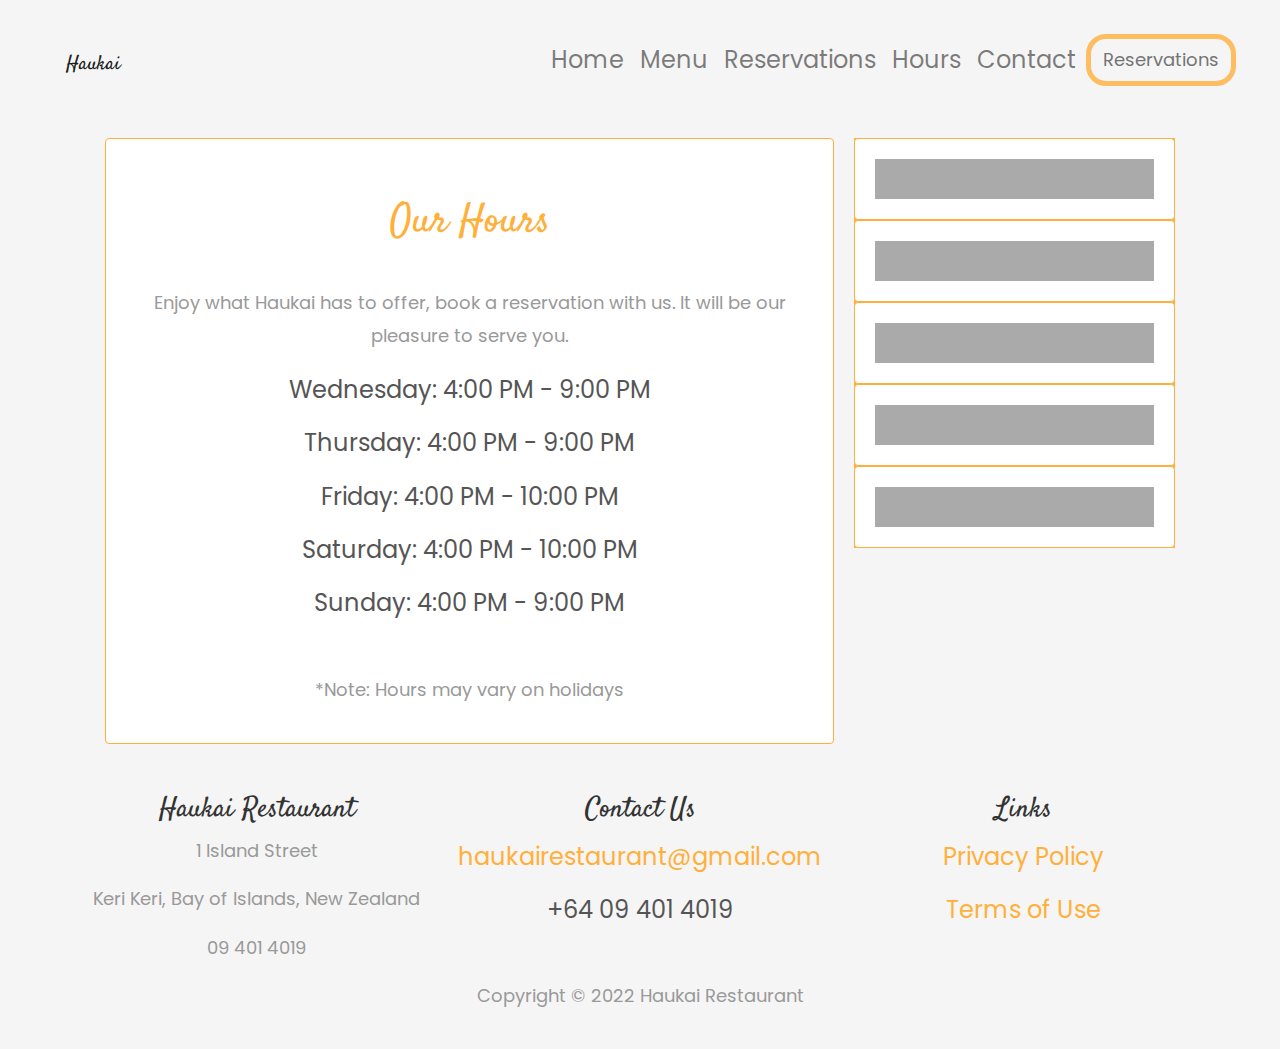
<file: hours.html>
<!DOCTYPE html>
<html lang="en">
  <head>
    <meta charset="UTF-8">
    <meta name="viewport" content="width=device-width, initial-scale=1">
    <title>Haukai Restaurant</title>
    <link rel="stylesheet" href="https://stackpath.bootstrapcdn.com/bootstrap/4.5.2/css/bootstrap.min.css" integrity="sha384-JcKb8q3iqJ61gNV9KGb8thSsNjpSL0n8PARn9HuZOnIxN0hoP+VmmDGMN5t9UJ0Z" crossorigin="anonymous">
    <link rel="preconnect" href="https://fonts.googleapis.com">
    <link rel="preconnect" href="https://fonts.gstatic.com" crossorigin>
    <link href="https://fonts.googleapis.com/css2?family=Poppins&display=swap" rel="stylesheet">
    <link rel="preconnect" href="https://fonts.googleapis.com">
    <link rel="preconnect" href="https://fonts.gstatic.com" crossorigin>
    <link href="https://fonts.googleapis.com/css2?family=Satisfy&display=swap" rel="stylesheet">
    <link href="https://fonts.googleapis.com/css2?family=Roboto:wght@400;700&display=swap" rel="stylesheet">
  	<link rel="stylesheet" href="style.css">
  </head>
  <body class="hours-page">
    <header class="header bg-transparent">
    <nav class="navbar navbar-expand-lg navbar-light bg-transparent">
      <a class="navbar-brand" href="#">Haukai</a>
      <button class="navbar-toggler" type="button" data-toggle="collapse" data-target="#navbarNav" aria-controls="navbarNav" aria-expanded="false" aria-label="Toggle navigation">
        <span class="navbar-toggler-icon"></span>
      </button>
      <div class="collapse navbar-collapse" id="navbarNav">
        <ul class="navbar-nav ml-auto">
          <li class="nav-item" >
            <a class="nav-link" href="index.html">Home</a>
          </li>
          <li class="nav-item">
            <a class="nav-link" href="menu.html">Menu</a>
          </li>
          <li class="nav-item">
            <a class="nav-link" href="reservations.html">Reservations</a>
          </li>
          <li class="nav-item">
            <a class="nav-link" href="hours.html">Hours</a>
          </li>
          <li class="nav-item">
            <a class="nav-link" href="contact.html">Contact</a>
          </li>
           <li class="nav-item">
            <button class="transparent-btn btn-rounded" id="reservations-btn" type="button" href="reservations.html">Reservations</button>
          </li>
        </ul>
      </div>
    </nav>
    </header>
    <div class="container">
      <div class="row">
        <div class="col-12">
          <div class="hours-page text-center">
      <div class="leftcolumn">
        <div class="card c2">
      <h1 class="hours">Our Hours</h1>
        <p>Enjoy what Haukai has to offer, book a reservation with us. It will be our pleasure to serve you.</p>
        <ul>
          <li>Wednesday: 4:00 PM - 9:00 PM</li>
          <li>Thursday: 4:00 PM - 9:00 PM</li>
          <li>Friday: 4:00 PM - 10:00 PM</li>
          <li>Saturday: 4:00 PM - 10:00 PM</li>
          <li>Sunday: 4:00 PM - 9:00 PM</li>
        </ul>
        <p class="p1">*Note: Hours may vary on holidays</p>
        </div>
        </div>
        <div class="rightcolumn r3">
          <div class="card c3">
            <div class="fakeimg">
            </div>
          </div>
          <div class="card c3">
            <div class="fakeimg">
            </div>
          </div>
          <div class="card c3">
            <div class="fakeimg">
            </div>
          </div>
          <div class="card c3">
            <div class="fakeimg">
            </div>
          </div><div class="card c3">
            <div class="fakeimg">
            </div>
          </div>
        </div>
       </div>
       </div>
      </div>
    </div>
    <footer>
        <div class="container">
          <div class="row">
            <div class="col">
              <h3>Haukai Restaurant</h3>
              <p>1 Island Street</p>
              <p>Keri Keri, Bay of Islands, New Zealand</p>
              <p>09 401 4019</p>
            </div>
            <div class="col">
              <h3>Contact Us</h3>
              <ul>
                <li><a href="mailto:haukairestaurant@gmail.com">haukairestaurant@gmail.com</a></li>
                <li>+64 09 401 4019</li>
              </ul>
            </div>
            <div class="col">
              <h3>Links</h3>
              <ul>
                <li><a href="#">Privacy Policy</a></li>
                <li><a href="#">Terms of Use</a></li>
              </ul>
            </div>
          </div>
          <div class="copyright">
            <p>Copyright © 2022 Haukai Restaurant</p>
          </div>
        </div>
      </footer>
      <script src="https://code.jquery.com/jquery-3.6.0.min.js"></script>
      <script>
        $(document).ready(function(){
          $('.hours-page li').hover(function(){
            $(this).css('background-color', '#f2f2f2');
          }, function(){
            $(this).css('background-color', '#fff');
          });
        });
      </script>
      <script src="https://cdn.jsdelivr.net/npm/@popperjs/core@2.11.6/dist/umd/popper.min.js" integrity="sha384-oBqDVmMz9ATKxIep9tiCxS/Z9fNfEXiDAYTujMAeBAsjFuCZSmKbSSUnQlmh/jp3" crossorigin="anonymous"></script>
      <script src="https://cdn.jsdelivr.net/npm/bootstrap@5.2.3/dist/js/bootstrap.min.js" integrity="sha384-cuYeSxntonz0PPNlHhBs68uyIAVpIIOZZ5JqeqvYYIcEL727kskC66kF92t6Xl2V" crossorigin="anonymous"></script>
      <script src="https://code.jquery.com/jquery-3.5.1.slim.min.js" integrity="sha384-DfXdz2htPH0lsSSs5nCTpuj/zy4C+OGpamoFVy38MVBnE+IbbVYUew+OrCXaRkfj" crossorigin="anonymous"></script>
      <script src="https://cdn.jsdelivr.net/npm/popper.js@1.16.1/dist/umd/popper.min.js" integrity="sha384-9/reFTGAW83EW2RDu2S0VKaIzap3H66lZH81PoYlFhbGU+6BZp6G7niu735Sk7lN" crossorigin="anonymous"></script>
      <script src="https://stackpath.bootstrapcdn.com/bootstrap/4.5.2/js/bootstrap.min.js" integrity="sha384-B4gt1jrGC7Jh4AgTPSdUtOBvfO8shuf57BaghqFfPlYxofvL8/KUEfYiJOMMV+rV" crossorigin="anonymous"></script>
      <script src="https://code.jquery.com/jquery-3.3.1.slim.min.js" integrity="sha384-q8i/X+965DzO0rT7abK41JStQIAqVgRVzpbzo5smXKp4YfRvH+8abtTE1Pi6jizo" crossorigin="anonymous"></script>
      <script src="https://cdnjs.cloudflare.com/ajax/libs/popper.js/1.14.3/umd/popper.min.js" integrity="sha384-ZMP7rVo3mIykV+2+9J3UJ46jBk0WLaUAdn689aCwoqbBJiSnjAK/l8WvCWPIPm49" crossorigin="anonymous"></script>
    </body>
</html>
</file>
<file: style.css>
/* Global styles */
body {
  font-family: "Poppins", sans-serif;
  font-size: 18px;
  font-weight: 400;
  line-height: 1.8;
  color: #333333;
  background-color: #f5f5f5;
}
@media (max-width: 600px) {
  body {
      background-size: auto;
  }
}

/* Styles for screens with a width of 768px or more */
@media (min-width: 768px) {
  body {
      background-size: cover;
  }
}

a {
  text-decoration: none;
  color: #ffb03b;}

a:hover {
  color: #7638cb;
}

h1, h2, h3, h4, h5, h6 {
  font-family: "Satisfy", cursive;
}

.header {
  position: relative;
 background-color: #ffb03b;
 font-family: "Poppins", sans-serif;
 font-size: 20px;
 padding: 10px;
}

.navbar-brand {
  font-family: 'Satisfy', cursive;
  position: relative;
  width: 100%;
  height: 100%;
  margin-left: 20px;
  text-shadow: #ffb03b;
  color: #ffb03b;
}

.navbar {
  display: flex;
  position: relative;
  align-items: center;
  justify-content: space-between;
  padding-top: 0;
  font-family: "Poppins", sans-serif;
}

.nav-link {
  position: relative;
}

.navbar-toggler {
  align-self: flex-end;
}

@media (max-width: 767px) {
  .navbar-toggler {
    float: right;
  }
}


ul {
  list-style-type: none;
}

/* Home page styles */
.container, .container-fluid, .container-lg, .container-md, .container-sm, .container-xl, .container-xxl {
   width: 100%;
   margin-right: auto;
  margin-left: auto;
  text-align: center;
}

img {
  max-width: 100%;
  height: 100%;
}

.fakeimg {
  background-color: #aaa;
  width: auto;
  padding: 20px;
}
.fakeimg-1,.fakeimg-2 {
  background-color: #aaa;
  width: auto;
  padding: 20px;
}

.fakeimg-3 {
  position: absolute;
}

/* Reservation page styles */
form {
  margin-top: 50px;
}

label {
  font-weight: 600;
}

/* Contact page styles */
.map {
  justify-content: space-between;
  display: flex;
  position: auto;
  height: 300px;
  width: 100%;
  margin-bottom: 70px;
}

/* Hours page styles */
#calendar {
  width: 100%;
  height: 600px;
}
.container {
  display: flexbox;
  flex-wrap: wrap;
  justify-content: space-between;
  grid-template-columns: repeat(2, 1fr);
  grid-template-rows: auto;
  grid-column-gap: 20px;
  grid-row-gap: 20px;
}

/* Styles for the hours-page container */
.hours-page {
  padding: 20px;
}

/* Styles for the heading */
.hours-page h1 {
  font-size: 40px;
  color: #ffb03b;
  text-align: center;
  margin: 40px;
}

/* Styles for the unordered list */
.hours-page ul {
  list-style-type: none; /* remove bullet points */
  margin: 0;
  padding: 0;
}

/* Styles for the list items */
.hours-page li {
  font-size: 24px;
  color: #555;
  margin-bottom: 10px;
}

/* Styles for the note */
.hours-page p {
  font-size: 18px;
  color: #999;
  text-align: center;
}
#reservations-btn-1, #reservations-btn-2, #reservations-btn-3, #menu-btn, #menu-btn-1, #menu-btn-2, #menu-btn-3 {
  white-space: nowrap;
  background-color: transparent;
  border: 5px solid;
  border-color: #ffb03b;
  border-radius: 30px;
  padding: 5px 10px;
  text-align: center;
  text-decoration: none;
  display: flexbox;
  font-size: 18px;
  margin: 5px 2px;
  cursor: pointer;
  opacity: 0.8;
  color: white;
  width: 30%;
}
#reservations-btn {
  white-space: nowrap;
  background-color: transparent;
  border: 5px solid;
  border-color: #ffb03b;
  border-radius: 20px;
  padding: 5px 10px;
  text-align: center;
  text-decoration: none;
  display: inline-block;
  font-size: 18px;
  margin: 4px 2px;
  cursor: pointer;
  opacity: 0.8;
  color: rgb(85, 85, 85);
  width: 100%;
}

@media (min-width: 768px) {
  .carousel-caption h1 {
      font-size: 36px;
  }
  .carousel-caption p {
      font-size: 24px;
  }
}

@media (max-width: 767px) {
  .carousel-caption h1 {
      font-size: 28px;
  }
  .carousel-caption p {
      font-size: 18px;
  }
  .carousel-caption-container {
      padding: 10px;
  }
}

.transparent-btn:hover, #menu-btn:hover {
  color: #ff6f61; /* Hover color */
}

.carousel-item img{
background-size: cover;
}

.carousel-slide {
  object-fit: slide;
}

.carousel-item {
height: 100%;
width: 100%;
}

.carousel-inner {
  margin: auto;
  padding: auto;

}

/* Style the indicators */
.carousel-indicators li {
  width: 10px;
  height: 10px;
  border-radius: 50%;
  background-color: #ccc;
  bottom: 50px;
}

/* Style the active indicator */
.carousel-indicators .active {
  display:flex;
  width: 12px;
  height: 12px;
  margin: 0;
  background-color: #ccc;
  flex-direction: row;
}

.carousel-caption {
  justify-content: space-between;
  width: 100%;
  height: auto;
   position: relative;
   font-size: 125%;
   bottom: 0;
   left: 0;
   width: 100%;
   padding: 15px;
   background-color: rgba(0, 0, 0, 0.5);
  margin: 0;
  margin-bottom: 7em;
  margin-right: 1em;
}


.caption-heading {
  font-size: 2.4em;
  padding-bottom: 5px;
}

.caption-paragraph {
  font-size: 1em;
  padding-bottom: 5px;
}

.p1 {
  margin-top: 40px;
}

.leftcolumn {
  float: left;
  width: 70%;
  text-align: center;
  margin-bottom: 30px;
  border-color: #ffb03b;
}

/* Right column */
.rightcolumn {
  flex-direction: column;
  display: flex;
  float: right;
  width: 30%;
  background-color: #ffb03b;
  margin-top: 20px;
  margin-bottom: 30px;
}
.card-title{
  position: relative;
  margin-top: 0.5em;
}


.card {
  justify-content: space-between;
  border-color: #ffb03b;
  position:align-center;
  padding: 20px;
  margin: 20px;
  font-size: larger;
}

.text {
  top: 100px;
}

.p2 {
  font-size: large;
  margin-top:20px;
}

.c1{
  background-color: #ffb03b;
  display: flex;
}



.c2 {
  margin: 0;
  margin-bottom: 20px;
  margin-right: 20px;
  max-width: 100%;
}

.c3 {
  display: flex;
  margin: 0;
}

.c4 {
  position: absolute;
  max-width: 100%;
  margin: 0;
}

.r1 {
  flex-direction: column;
  display: flex;
  float: right;
  width: 30%;
  background-color: #ffb03b;
  margin-top: 20px;
  height: 1070px;
}
.r2 {
  flex-direction: column;
  display: flex;
  float: right;
  width: 30%;
  background-color: #ffb03b;
}

.r3 {
  flex-direction: column;
  display: flex;
  float: right;
  width: 30%;
  background-color: #ffb03b;
  margin:0;
}

.course {
  color: #ffb03b;
  margin: 50px;
}

.dish {
  margin-top: 40px;
}

/* Footer */
.footer {
  display: flexbox;
  position: relative;
  color: #ffb03b;
  margin-top: 40px;
  font-family: 'Courgette', cursive;
  text-align: center;
}
</file>
